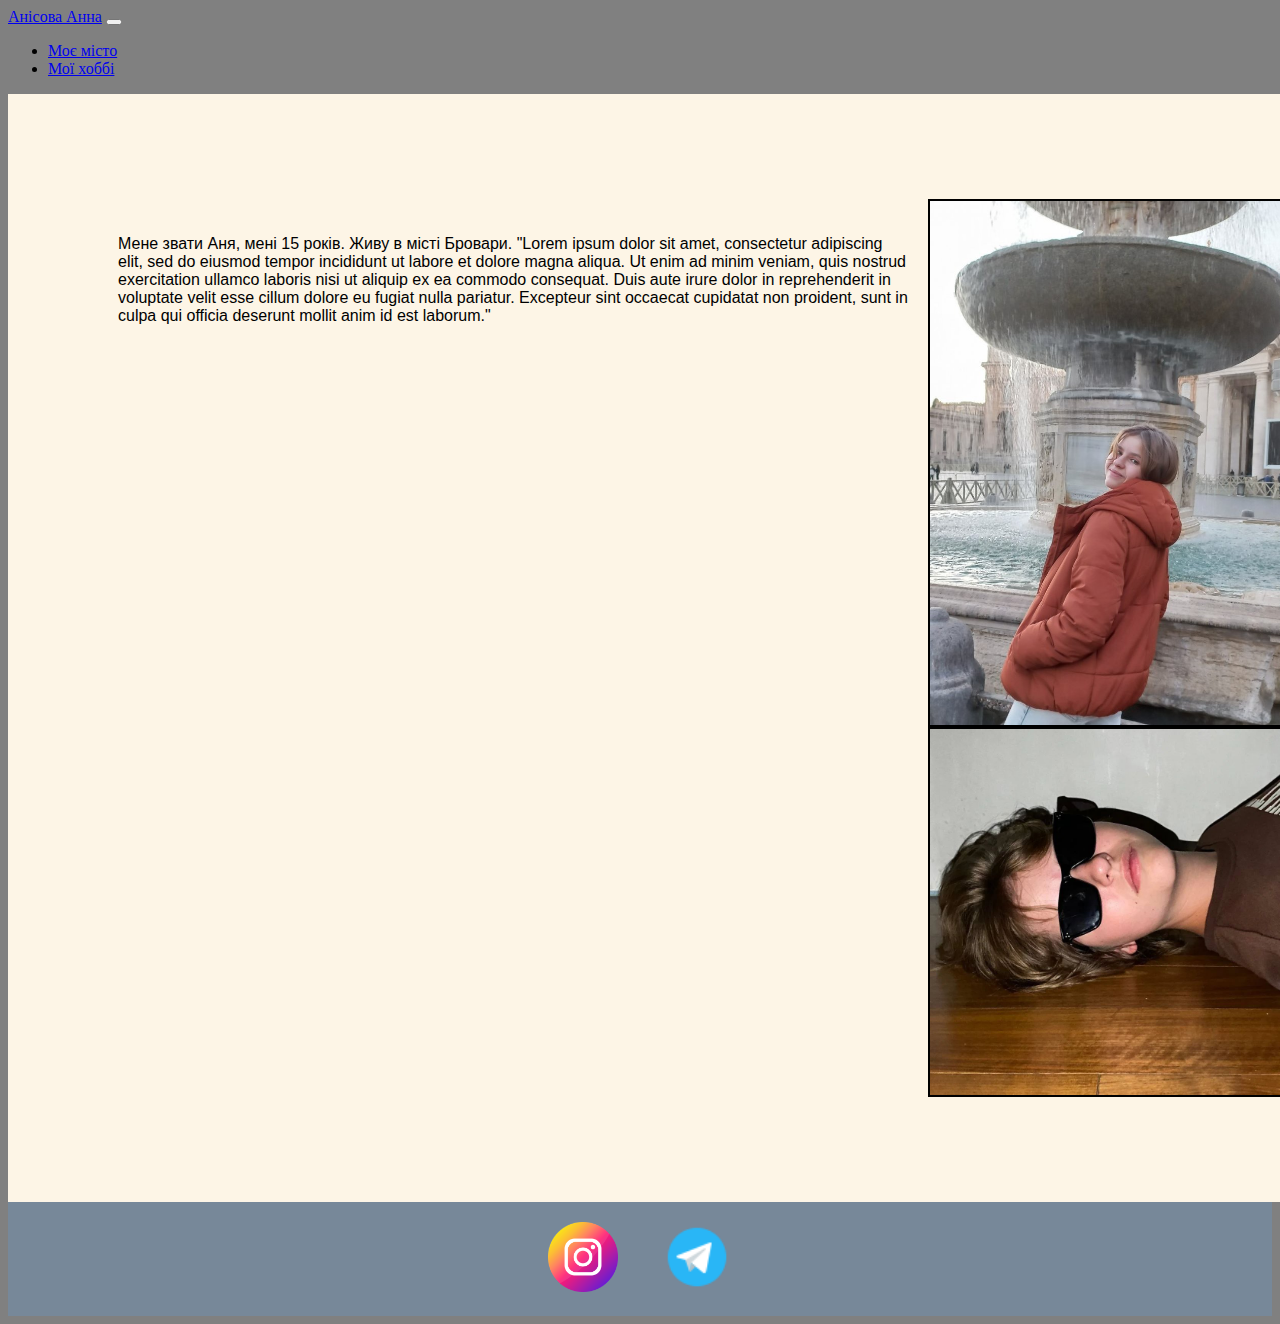
<file: task18/index.html>
<!DOCTYPE html>
<html lang="en">
<head>
    <meta charset="UTF-8">
    <meta http-equiv="X-UA-Compatible" content="IE=edge">
    <meta name="viewport" content="width=device-width, initial-scale=1.0">
    <link href="https://cdn.jsdelivr.net/npm/bootstrap@5.3.0-alpha1/dist/css/bootstrap.min.css" rel="stylesheet" integrity="sha384-GLhlTQ8iRABdZLl6O3oVMWSktQOp6b7In1Zl3/Jr59b6EGGoI1aFkw7cmDA6j6gD" crossorigin="anonymous">
    <link rel="stylesheet" href="mainStyles.css">
    <title>Document</title>
</head>
<body>
    <nav class="navbar navbar-expand-lg bg-body-tertiary">
        <div class="container-fluid">
          <a class="navbar-brand" href="index.html">Анісова Анна</a>
          <button class="navbar-toggler" type="button" data-bs-toggle="collapse" data-bs-target="#navbarNavDropdown" aria-controls="navbarNavDropdown" aria-expanded="false" aria-label="Toggle navigation">
            <span class="navbar-toggler-icon"></span>
          </button>
          <div class="collapse navbar-collapse" id="navbarNavDropdown">
            <ul class="navbar-nav">
              <li class="nav-item">
                <a class="nav-link active" aria-current="page" href="cityInfo.html">Моє місто</a>
              </li>
              <li class="nav-item">
                <a class="nav-link active" href="hobbies.html">Мої хоббі</a>
              </li>
            </ul>
          </div>
        </div>
      </nav>
    <div class="info">
        <div class="aboutMe">
            <p>Мене звати Аня, мені 15 років. Живу в місті Бровари. "Lorem ipsum dolor sit amet, consectetur adipiscing elit, sed do eiusmod tempor incididunt ut labore et dolore magna aliqua. Ut enim ad minim veniam, quis nostrud exercitation ullamco laboris nisi ut aliquip ex ea commodo consequat. Duis aute irure dolor in reprehenderit in voluptate velit esse cillum dolore eu fugiat nulla pariatur. Excepteur sint occaecat cupidatat non proident, sunt in culpa qui officia deserunt mollit anim id est laborum."</p>
        </div>
        <div class="myPhoto" >
            <img src="картинки/зображення_viber_2023-01-10_21-56-20-719.jpg" alt="" class="pic">
            <img src="картинки/photo_2022-10-02_11-43-43.jpg" alt="" class="pic">
        </div>
        
    </div>
    
</body>
<footer class="socialNetworking">
    <a href="https://www.instagram.com/aniseowo/" ><img src="картинки/free-icon-instagram-3955024.png" alt="" class="icon"></a>
    <a href="https://t.me/wodkdl"><img src="картинки/icons8-telegram-app-48.png" alt="" class="icon"></a>
</footer>
</html>
</file>
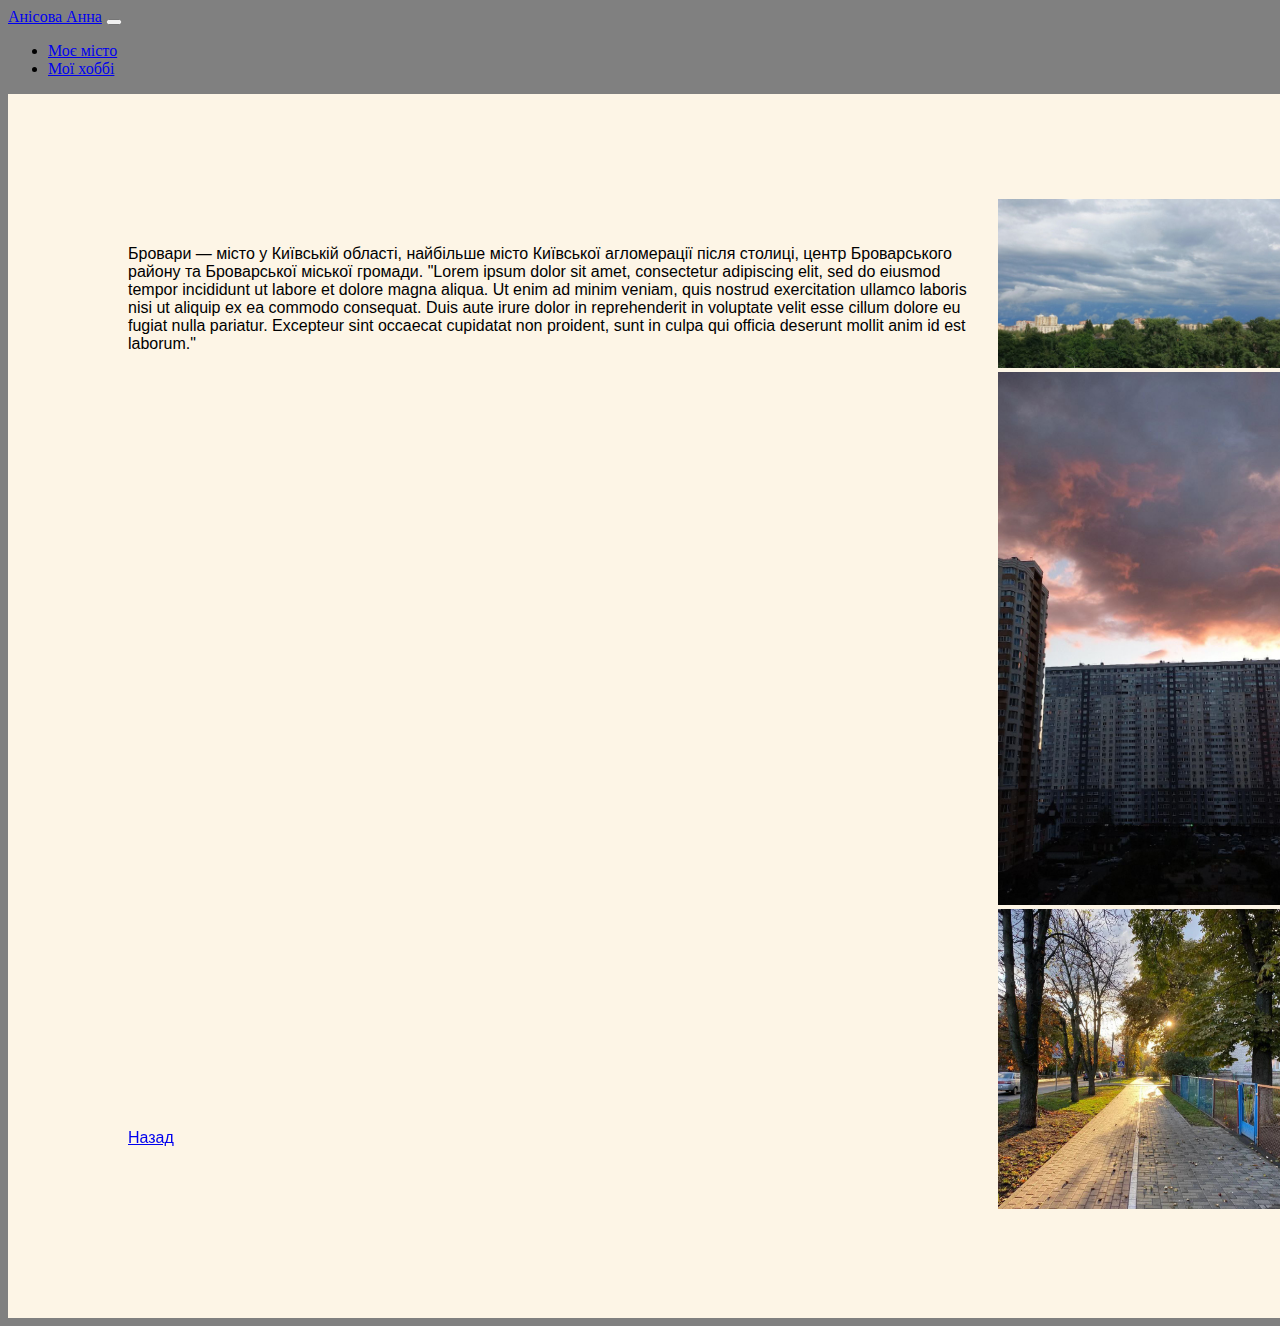
<file: task18/cityInfo.html>
<!DOCTYPE html>
<html lang="en">
<head>
    <meta charset="UTF-8">
    <meta http-equiv="X-UA-Compatible" content="IE=edge">
    <meta name="viewport" content="width=device-width, initial-scale=1.0"> 
    <link href="https://cdn.jsdelivr.net/npm/bootstrap@5.3.0-alpha1/dist/css/bootstrap.min.css" rel="stylesheet" integrity="sha384-GLhlTQ8iRABdZLl6O3oVMWSktQOp6b7In1Zl3/Jr59b6EGGoI1aFkw7cmDA6j6gD" crossorigin="anonymous">
    <link rel="stylesheet" href="cityInfoStyles.css">
    <title>Document</title>
</head>
<body>
    <nav class="navbar navbar-expand-lg bg-body-tertiary">
        <div class="container-fluid">
          <a class="navbar-brand" href="#">Анісова Анна</a>
          <button class="navbar-toggler" type="button" data-bs-toggle="collapse" data-bs-target="#navbarNavDropdown" aria-controls="navbarNavDropdown" aria-expanded="false" aria-label="Toggle navigation">
            <span class="navbar-toggler-icon"></span>
          </button>
          <div class="collapse navbar-collapse" id="navbarNavDropdown">
            <ul class="navbar-nav">
              <li class="nav-item">
                <a class="nav-link active" aria-current="page" href="cityInfo.html">Моє місто</a>
              </li>
              <li class="nav-item">
                <a class="nav-link active" href="hobbies.html">Мої хоббі</a>
              </li>
            </ul>
          </div>
        </div>
      </nav>
    <div>
        <div class="Information">
            <div class="MainInfo">
                <p class="aboutCity">Бровари — місто у Київській області, найбільше місто Київської агломерації після столиці, центр Броварського району та Броварської міської громади. "Lorem ipsum dolor sit amet, consectetur adipiscing elit, sed do eiusmod tempor incididunt ut labore et dolore magna aliqua. Ut enim ad minim veniam, quis nostrud exercitation ullamco laboris nisi ut aliquip ex ea commodo consequat. Duis aute irure dolor in reprehenderit in voluptate velit esse cillum dolore eu fugiat nulla pariatur. Excepteur sint occaecat cupidatat non proident, sunt in culpa qui officia deserunt mollit anim id est laborum."</p>
                <iframe class="brovaryMap" src="https://www.google.com/maps/embed?pb=!1m18!1m12!1m3!1d40597.002123748716!2d30.765902579213943!3d50.50974954767134!2m3!1f0!2f0!3f0!3m2!1i1024!2i768!4f13.1!3m3!1m2!1s0x40d4dbd17dd51cef%3A0xf6ebb2dcfc8e9689!2z0JHRgNC-0LLQsNGA0YssINCa0LjQtdCy0YHQutCw0Y8g0L7QsdC70LDRgdGC0YwsINCj0LrRgNCw0LjQvdCw!5e0!3m2!1sru!2spl!4v1674156211508!5m2!1sru!2spl" width="600" height="450" style="border:0;" allowfullscreen="" loading="lazy" referrerpolicy="no-referrer-when-downgrade"></iframe>
                <a href="index.html">Назад</a>
            </div>
            <div>
                <img src="картинки/photo_2023-01-19_21-42-40.jpg" alt="" class="horizontal">
                <img src="картинки/photo_2023-01-19_21-42-37.jpg" alt="">
                <img src="картинки/photo_2023-01-19_21-42-34.jpg" alt="">
            </div>
        </div>
        
    </div>
</body>

</html>
</file>
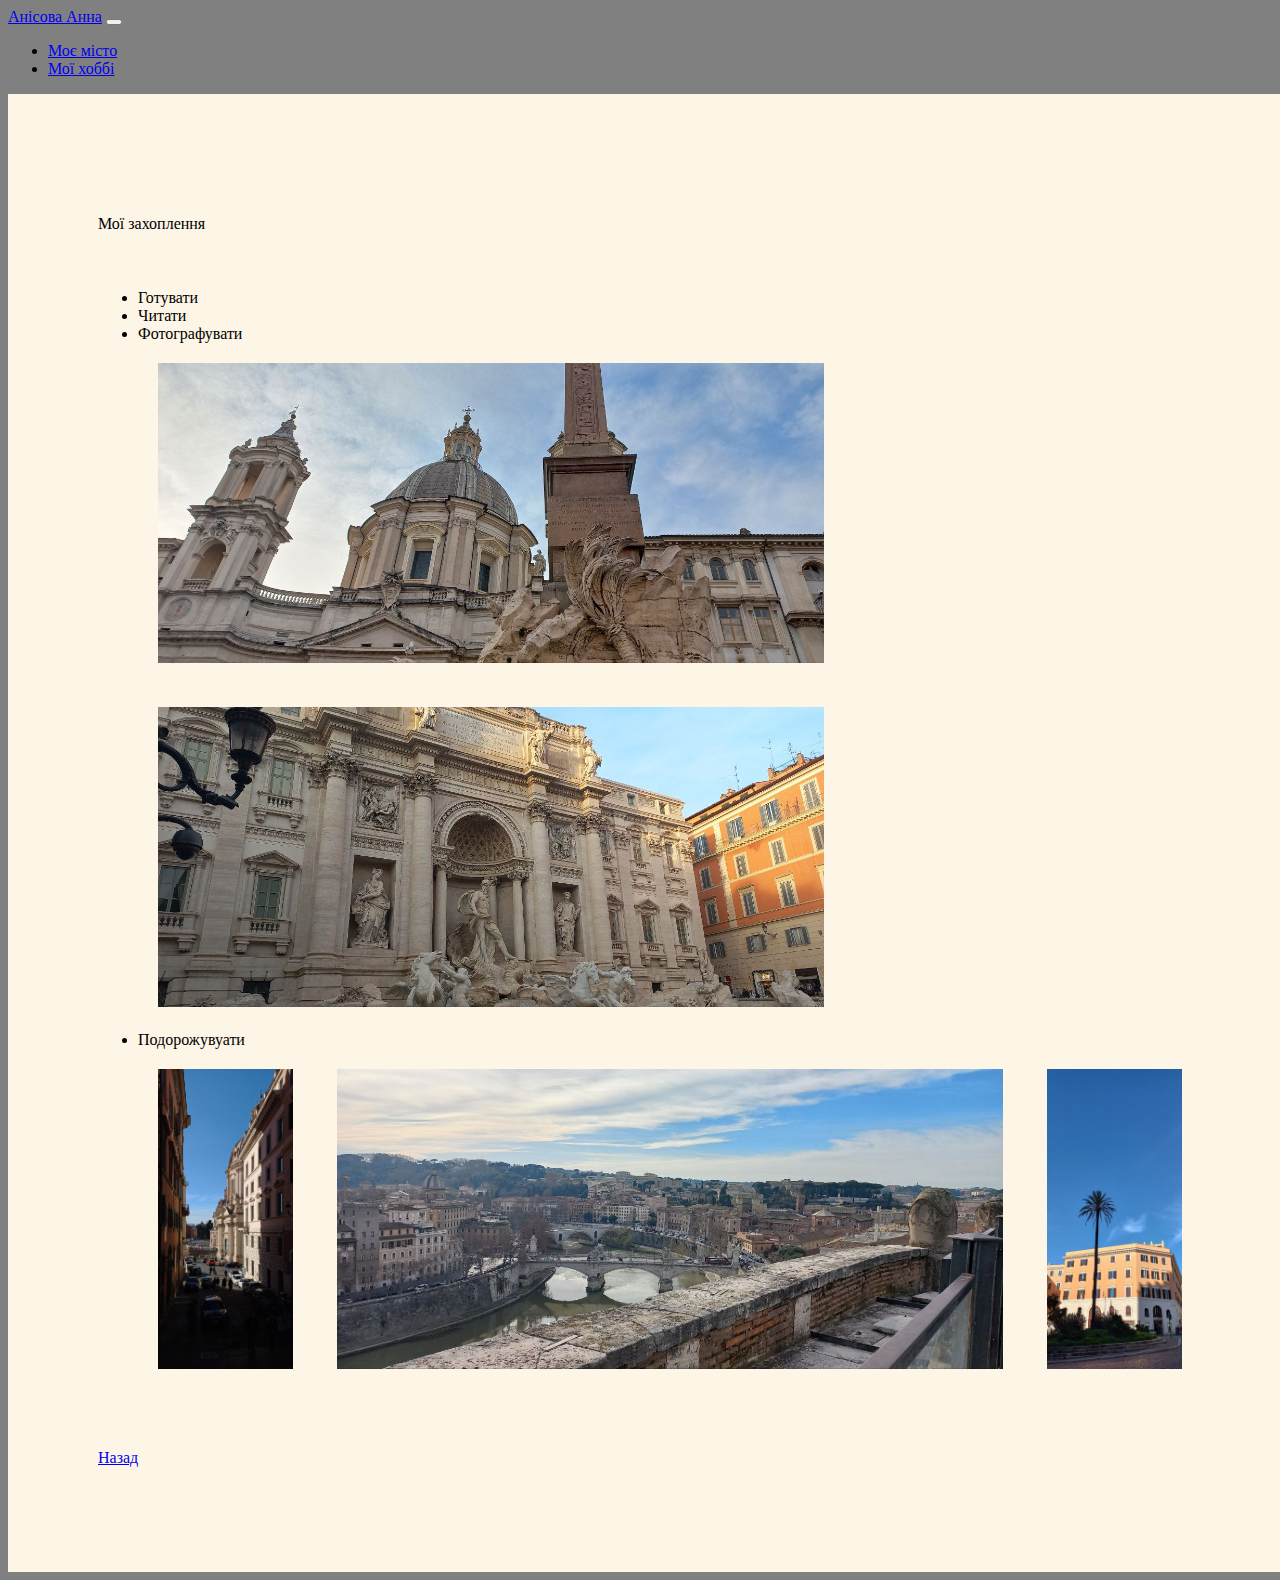
<file: task18/hobbies.html>
<!DOCTYPE html>
<html lang="en">
<head>
    <meta charset="UTF-8">
    <meta http-equiv="X-UA-Compatible" content="IE=edge">
    <meta name="viewport" content="width=device-width, initial-scale=1.0"> 
    <link href="https://cdn.jsdelivr.net/npm/bootstrap@5.3.0-alpha1/dist/css/bootstrap.min.css" rel="stylesheet" integrity="sha384-GLhlTQ8iRABdZLl6O3oVMWSktQOp6b7In1Zl3/Jr59b6EGGoI1aFkw7cmDA6j6gD" crossorigin="anonymous">
    <link rel="stylesheet" href="hobbiesStyle.css">
    <title>Document</title>
</head>
<body>
    <nav class="navbar navbar-expand-lg bg-body-tertiary">
        <div class="container-fluid">
          <a class="navbar-brand" href="#">Анісова Анна</a>
          <button class="navbar-toggler" type="button" data-bs-toggle="collapse" data-bs-target="#navbarNavDropdown" aria-controls="navbarNavDropdown" aria-expanded="false" aria-label="Toggle navigation">
            <span class="navbar-toggler-icon"></span>
          </button>
          <div class="collapse navbar-collapse" id="navbarNavDropdown">
            <ul class="navbar-nav">
              <li class="nav-item">
                <a class="nav-link active" aria-current="page" href="cityInfo.html">Моє місто</a>
              </li>
              <li class="nav-item">
                <a class="nav-link active" href="hobbies.html">Мої хоббі</a>
              </li>
            </ul>
          </div>
        </div>
      </nav>
    <div class="Information">
        <p>Мої захоплення</p>
        <ul class="list">
            <li>Готувати</li>
            <li>Читати</li>
            <li>Фотографувати</li>
            <img src="картинки/photo_2023-01-20_18-59-55.jpg" alt="">
            <img src="картинки/photo_2023-01-20_18-59-53.jpg" alt="">
            <li>Подорожувуати</li>
            <img src="картинки/photo_2023-01-20_18-59-49.jpg" alt="">
            <img src="картинки/photo_2023-01-20_18-59-52.jpg" alt="">
            <img src="картинки/photo_2023-01-20_18-59-50.jpg" alt="">
        </ul>
        <a href="index.html">Назад</a>
    </div>
</body>

</html>
</file>
<file: task18/mainStyles.css>
body {
    background-color: gray;
    
}
.info {
    background-color: oldlace;
    margin: 0 auto;
    width: 1200px;
    padding: 105px 90px;
    font-family: 'Raleway', sans-serif;
    display: flex;
}
.myPhoto {
    width: 370px;
    display: flex;
    flex-direction: column;
}
.pic {
    border: 2px solid black;

}

.aboutMe {
   display: flex;
   flex-direction: column;
   margin: 20px; 
}

.icon {
    width: 70px;
    height: 70px;
    margin: 10px;
    padding: 10px;

}
.socialNetworking {
    background-color: lightslategray;
    text-align: center;
    
}
</file>
<file: task18/cityInfoStyles.css>
body {
    background-color: gray;
    
}
.Information {
    background-color: oldlace;
    margin: 0 auto;
    width: 1200px;
    padding: 105px 90px;
    font-family: 'Raleway', sans-serif;
    display: flex;
}
.MainInfo {
    display: flex;
    justify-content:flex-start;
    flex-direction: column;
    padding: 30px; ;
}
img {
    width: 300px;
    justify-content: baseline;
    
}
.brovaryMap {
    width: 700px;
    height: 700px;
    padding: 30px;
}
</file>
<file: task18/hobbiesStyle.css>
body {
    background-color: gray;
    
}
.Information {
    background-color: oldlace;
    margin: 0 auto;
    width: 1200px;
    padding: 105px 90px;
    
}
.list {
    padding: 40px;
    
}
img {
    height: 300px;
    padding: 20px;
}
</file>
